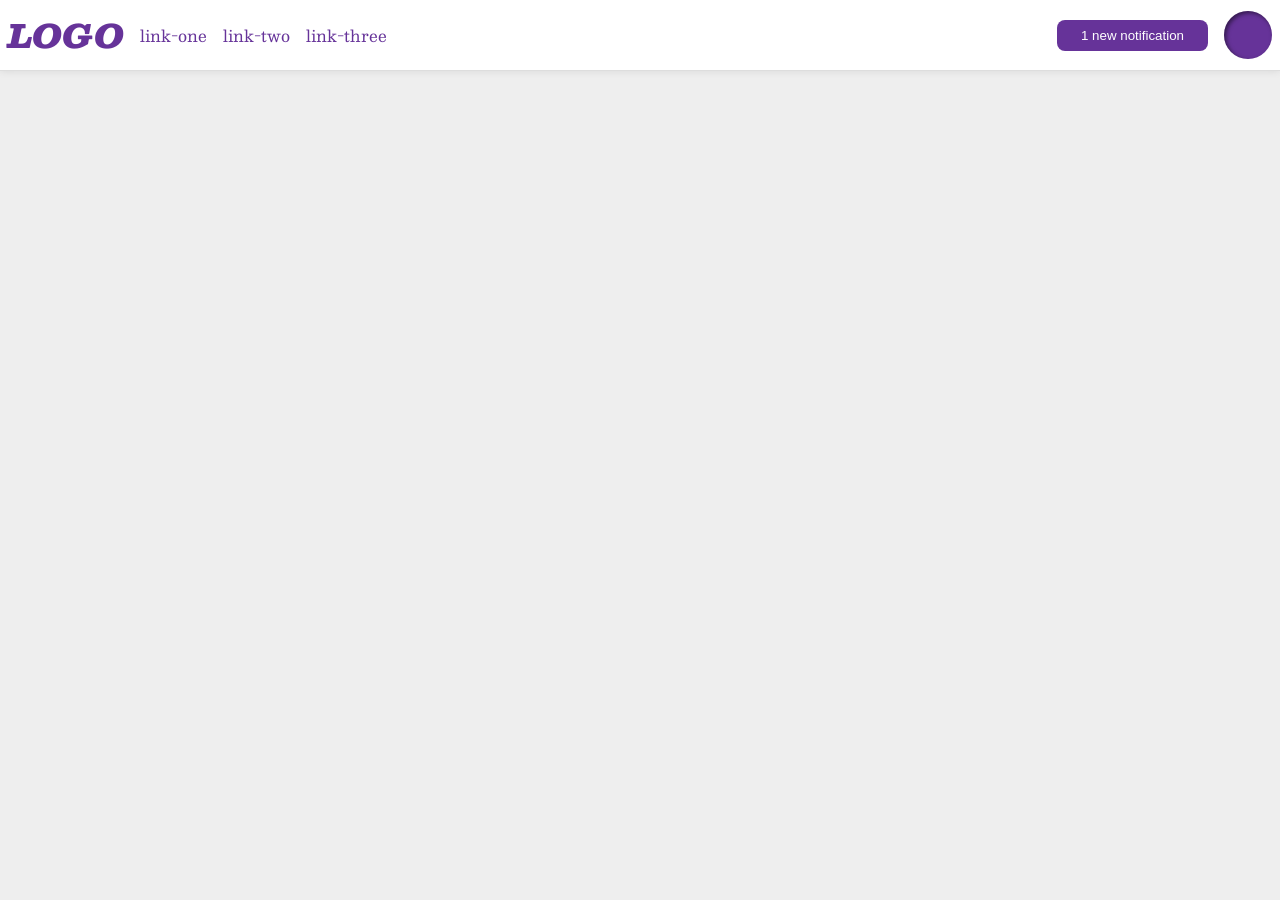
<file: foundations/flex/03-flex-header-2/index.html>
<!DOCTYPE html>
<html lang="en">
  <head>
    <meta charset="UTF-8">
    <meta http-equiv="X-UA-Compatible" content="IE=edge">
    <meta name="viewport" content="width=device-width, initial-scale=1.0">
    <title>Flex Header 2</title>
    <link rel="stylesheet" href="style.css">
  </head>
  <body>
    <div class="header">
      <div class="left">
        <div class="logo">
          LOGO
        </div>
        <ul class="links">
          <li><a href="https://google.com">link-one</a></li>
          <li><a href="https://google.com">link-two</a></li>
          <li><a href="https://google.com">link-three</a></li>
        </ul>
      </div>
      <div class="right">
        <button class="notifications">
          1 new notification
        </button>
        <div class="profile-image"></div>
      </div>
    </div>
  </body>
</html>
</file>
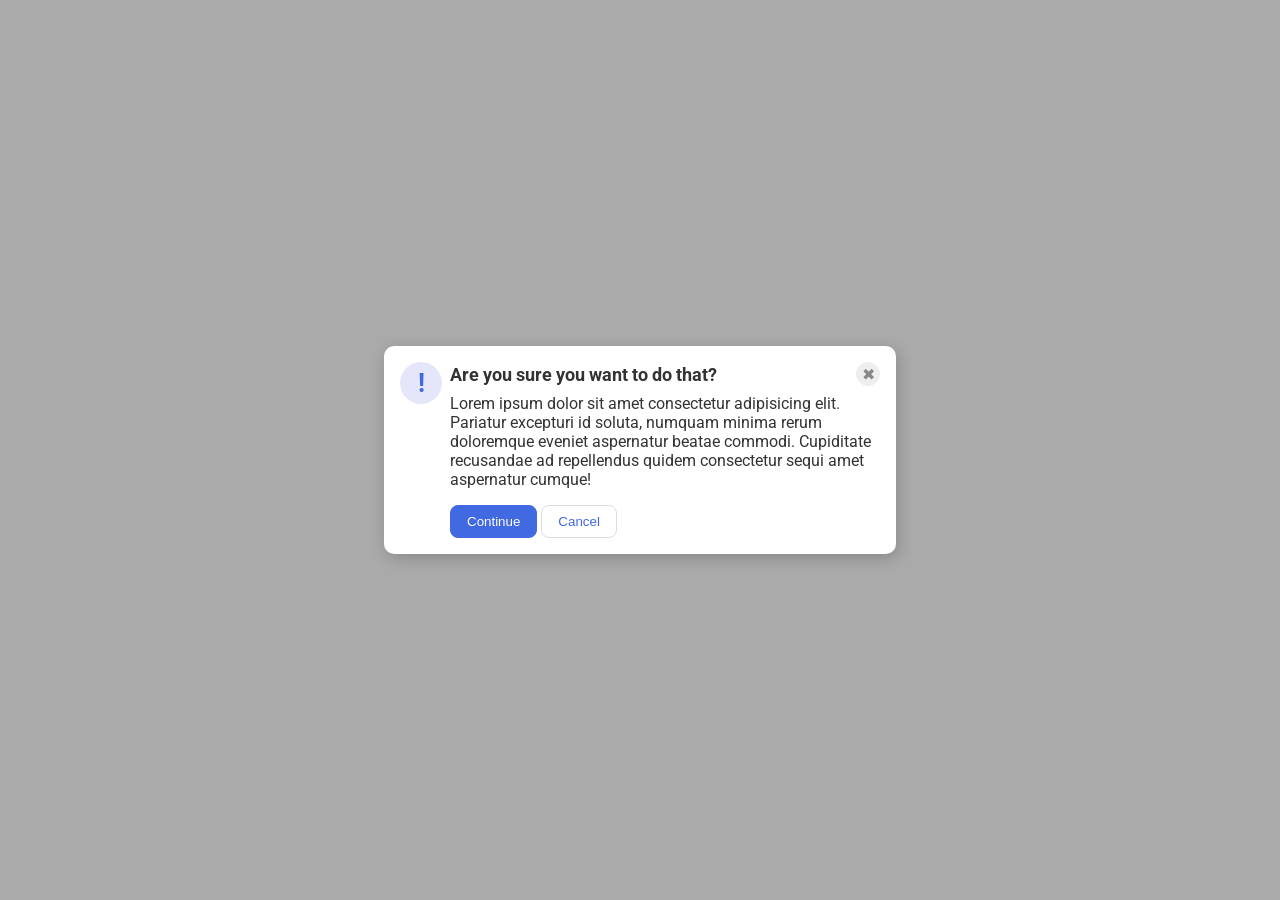
<file: foundations/flex/05-flex-modal/index.html>
<!DOCTYPE html>
<html lang="en">
  <head>
    <meta charset="UTF-8">
    <meta http-equiv="X-UA-Compatible" content="IE=edge">
    <meta name="viewport" content="width=device-width, initial-scale=1.0">
    <link rel="stylesheet" href="style.css">
    <title>Modal</title>
  </head>
  <body>
    <div class="modal">
      <div class="icon">!</div>

      <div class="container">
        
        <div class="header">Are you sure you want to do that?
          <button class="close-button">✖</button>
        </div>
        <div class="text">Lorem ipsum dolor sit amet consectetur adipisicing elit. Pariatur excepturi id soluta, numquam minima rerum doloremque eveniet aspernatur beatae commodi. Cupiditate recusandae ad repellendus quidem consectetur sequi amet aspernatur cumque!</div>
        <button class="continue">Continue</button>
        <button class="cancel">Cancel</button>
      </div>
    </div>
  </body>
</html>
</file>
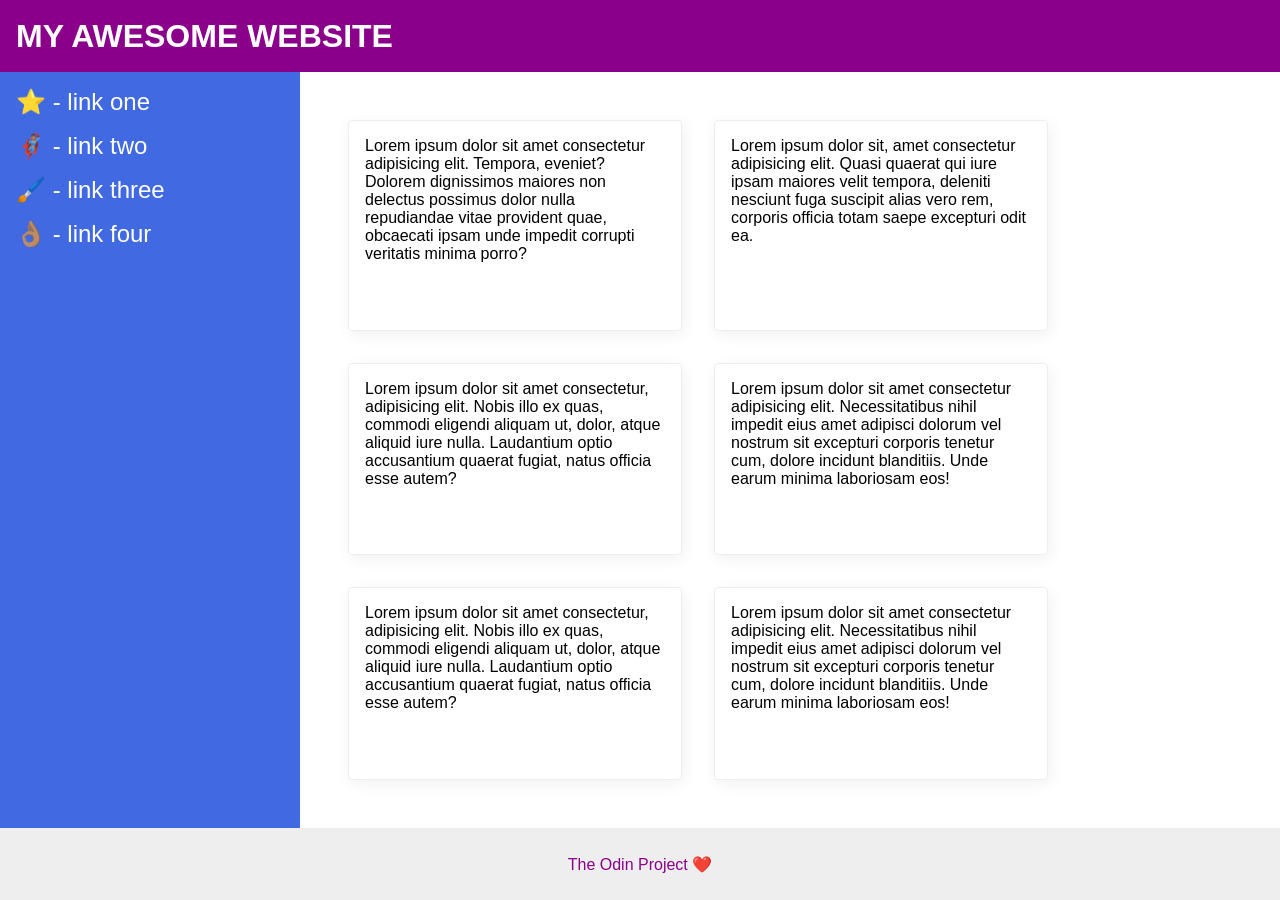
<file: foundations/flex/07-flex-layout-2/index.html>
<!DOCTYPE html>
<html lang="en">
  <head>
    <meta charset="UTF-8">
    <meta http-equiv="X-UA-Compatible" content="IE=edge">
    <meta name="viewport" content="width=device-width, initial-scale=1.0">
    <title>The Holy Grail</title>
    <link rel="stylesheet" href="style.css">
  </head>
  <body>
    <div class="header">
      MY AWESOME WEBSITE
    </div>
    <div class="body">
      <div class="sidebar">
        <ul>
          <li><a href="#">⭐ - link one</a></li>
          <li><a href="#">🦸🏽‍♂️ - link two</a></li>
          <li><a href="#">🖌️ - link three</a></li>
          <li><a href="#">👌🏽 - link four</a></li>
        </ul>
      </div>
      <div class="container">
        <div class="card">Lorem ipsum dolor sit amet consectetur adipisicing elit. Tempora, eveniet? Dolorem dignissimos maiores non delectus possimus dolor nulla repudiandae vitae provident quae, obcaecati ipsam unde impedit corrupti veritatis minima porro?</div>
        <div class="card">Lorem ipsum dolor sit, amet consectetur adipisicing elit. Quasi quaerat qui iure ipsam maiores velit tempora, deleniti nesciunt fuga suscipit alias vero rem, corporis officia totam saepe excepturi odit ea.</div>
        <div class="card">Lorem ipsum dolor sit amet consectetur, adipisicing elit. Nobis illo ex quas, commodi eligendi aliquam ut, dolor, atque aliquid iure nulla. Laudantium optio accusantium quaerat fugiat, natus officia esse autem?</div>
        <div class="card">Lorem ipsum dolor sit amet consectetur adipisicing elit. Necessitatibus nihil impedit eius amet adipisci dolorum vel nostrum sit excepturi corporis tenetur cum, dolore incidunt blanditiis. Unde earum minima laboriosam eos!</div>
        <div class="card">Lorem ipsum dolor sit amet consectetur, adipisicing elit. Nobis illo ex quas, commodi eligendi aliquam ut, dolor, atque aliquid iure nulla. Laudantium optio accusantium quaerat fugiat, natus officia esse autem?</div>
        <div class="card">Lorem ipsum dolor sit amet consectetur adipisicing elit. Necessitatibus nihil impedit eius amet adipisci dolorum vel nostrum sit excepturi corporis tenetur cum, dolore incidunt blanditiis. Unde earum minima laboriosam eos!</div>
      </div>
    </div>
    <div class="footer">
      The Odin Project ❤️
    </div>
  </body>
</html>
</file>
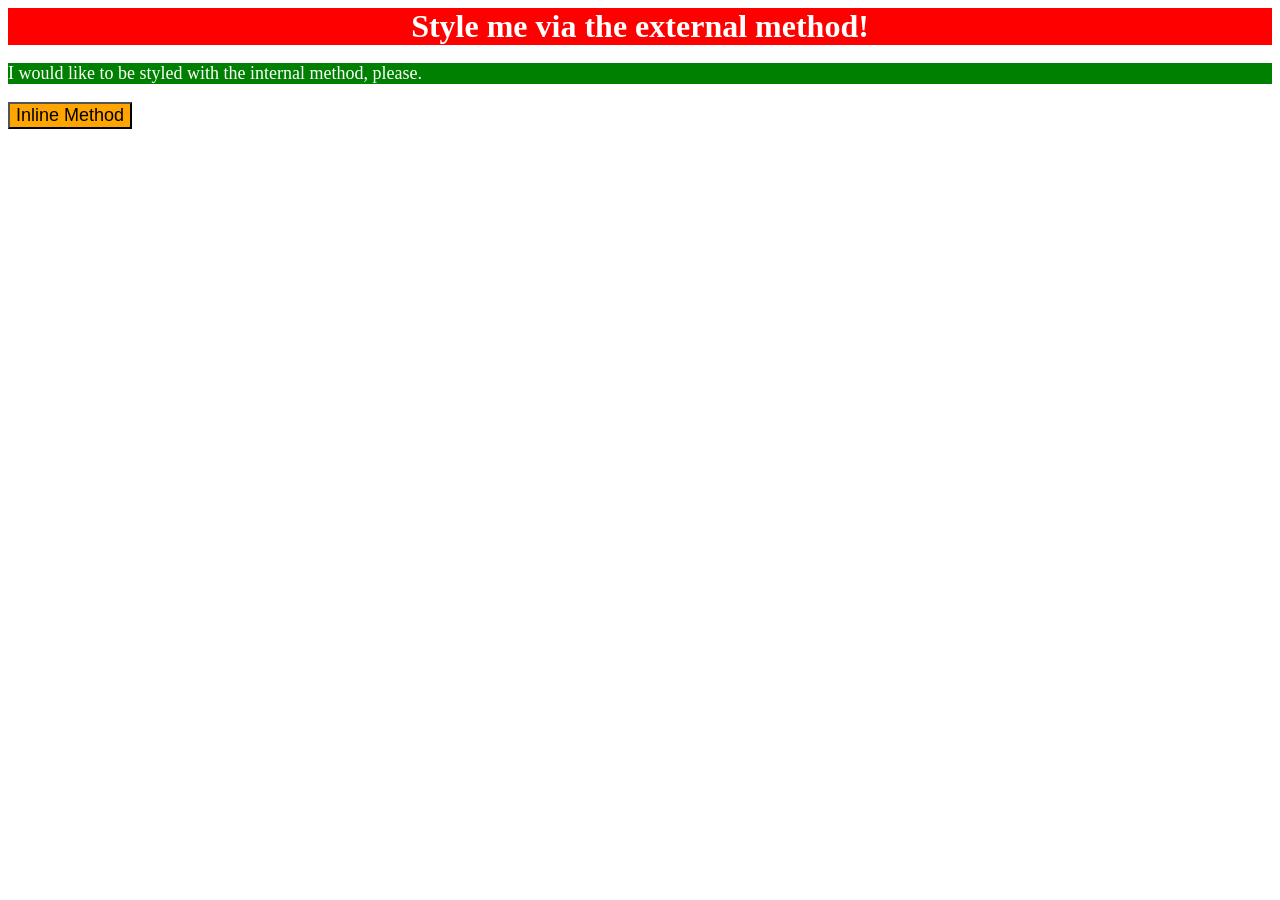
<file: foundations/intro-to-css/01-css-methods/index.html>
<!DOCTYPE html>
<html lang="en">
  <head>
    <meta charset="UTF-8">
    <meta http-equiv="X-UA-Compatible" content="IE=edge">
    <meta name="viewport" content="width=device-width, initial-scale=1.0">
    <title>Methods for Adding CSS</title>
    <link rel="stylesheet" href="style.css">

    <style>
      p {
          background-color: green;
          color: white;
          font-size: 18px;
      }
    </style>
  </head>
  <body>
    <div>Style me via the external method!</div>
    <p>I would like to be styled with the internal method, please.</p>
    <button style="background-color: orange; font-size: 18px;">Inline Method</button>
  </body>
</html>
</file>
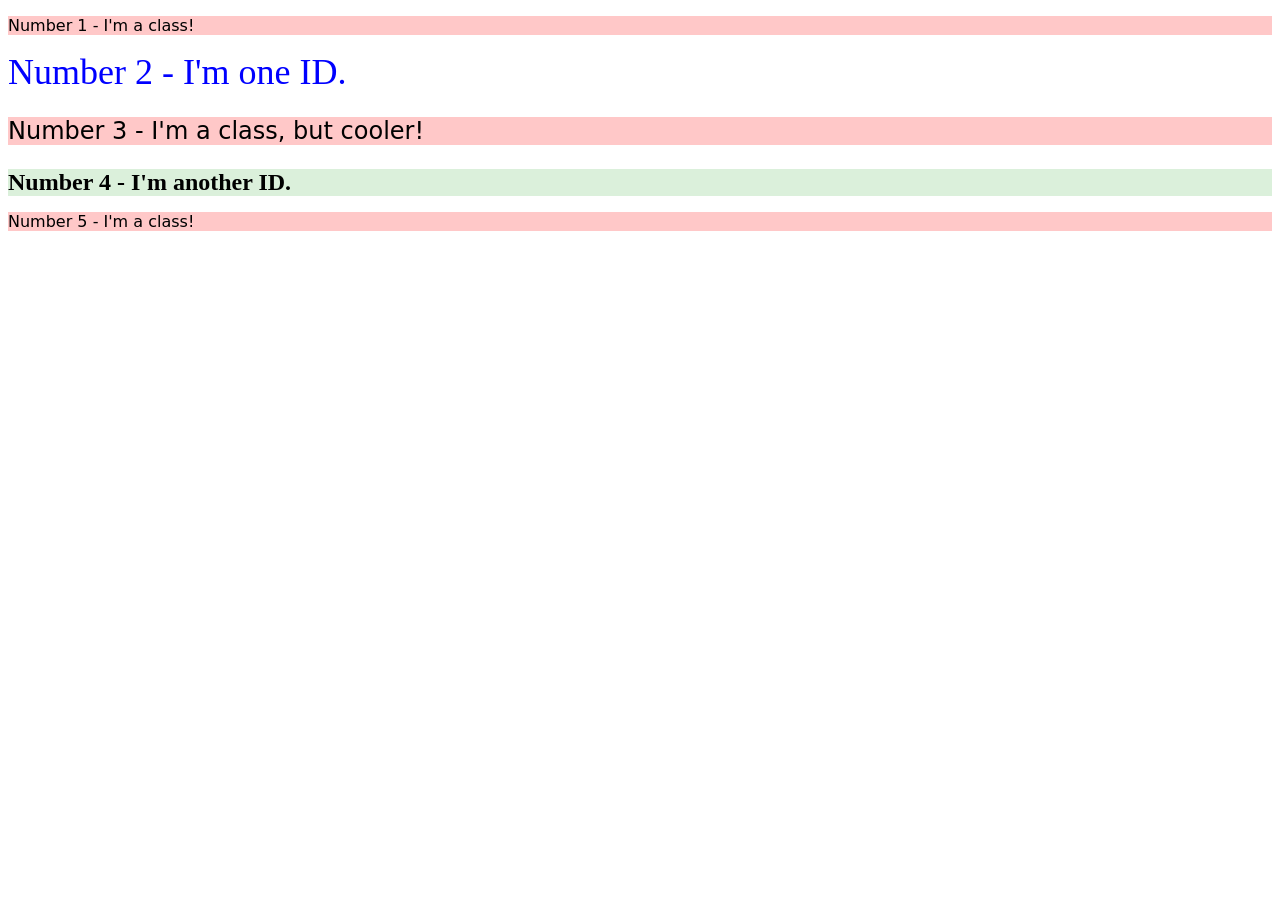
<file: foundations/intro-to-css/02-class-id-selectors/index.html>
<!DOCTYPE html>
<html lang="en">
  <head>
    <meta charset="UTF-8">
    <meta http-equiv="X-UA-Compatible" content="IE=edge">
    <meta name="viewport" content="width=device-width, initial-scale=1.0">
    <title>Class and ID Selectors</title>
    <link rel="stylesheet" href="style.css">
  </head>
  <body>
    <p class="odd">Number 1 - I'm a class!</p>
    <div id="second">Number 2 - I'm one ID.</div>
    <p class="odd third">Number 3 - I'm a class, but cooler!</p>
    <div id="fourth">Number 4 - I'm another ID.</div>
    <p class="odd">Number 5 - I'm a class!</p>
  </body>
</html>
</file>
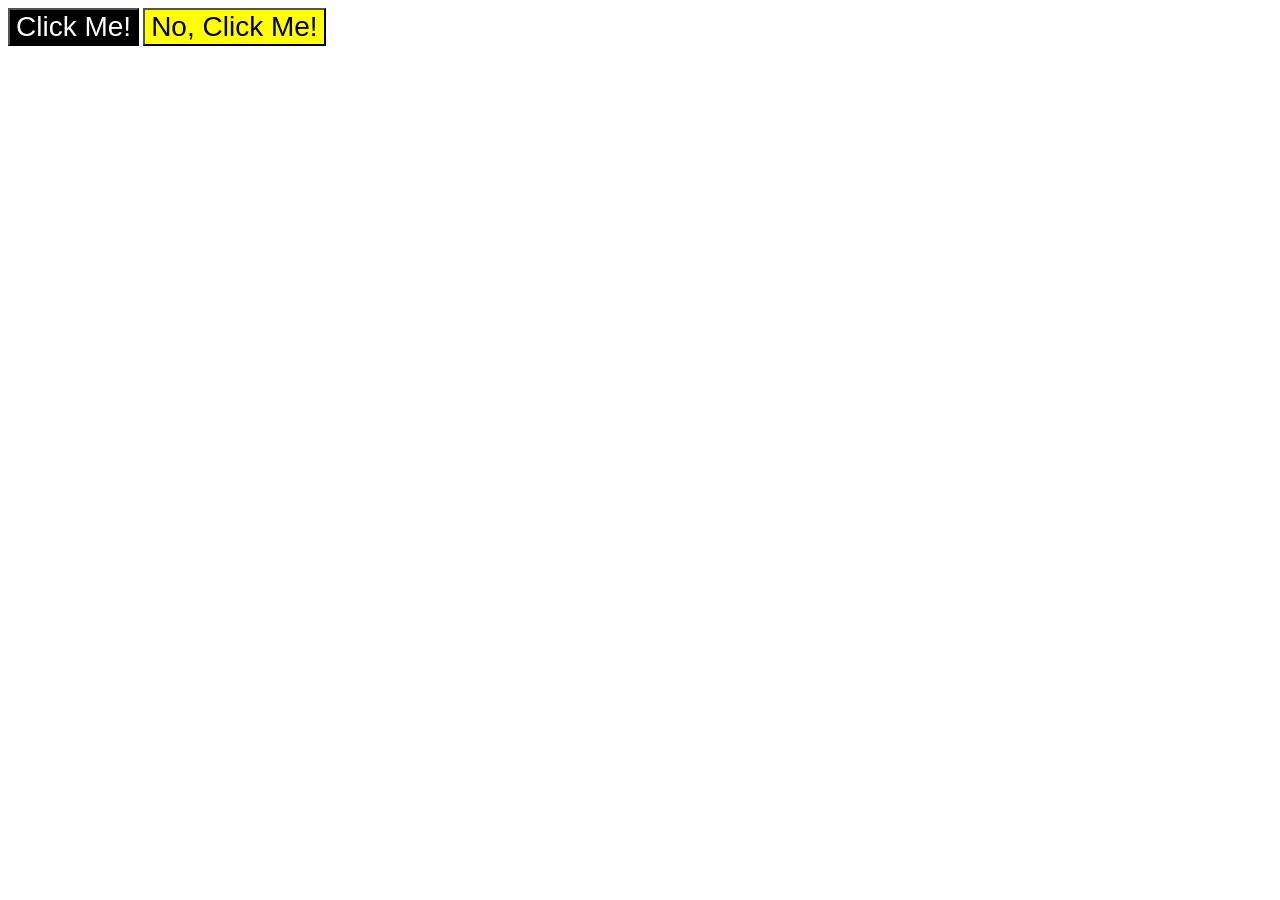
<file: foundations/intro-to-css/03-grouping-selectors/index.html>
<!DOCTYPE html>
<html lang="en">
  <head>
    <meta charset="UTF-8">
    <meta http-equiv="X-UA-Compatible" content="IE=edge">
    <meta name="viewport" content="width=device-width, initial-scale=1.0">
    <title>Grouping Selectors</title>
    <link rel="stylesheet" href="style.css">
  </head>
  <body>
    <button class="first">Click Me!</button>
    <button class="second">No, Click Me!</button>
  </body>
</html>
</file>
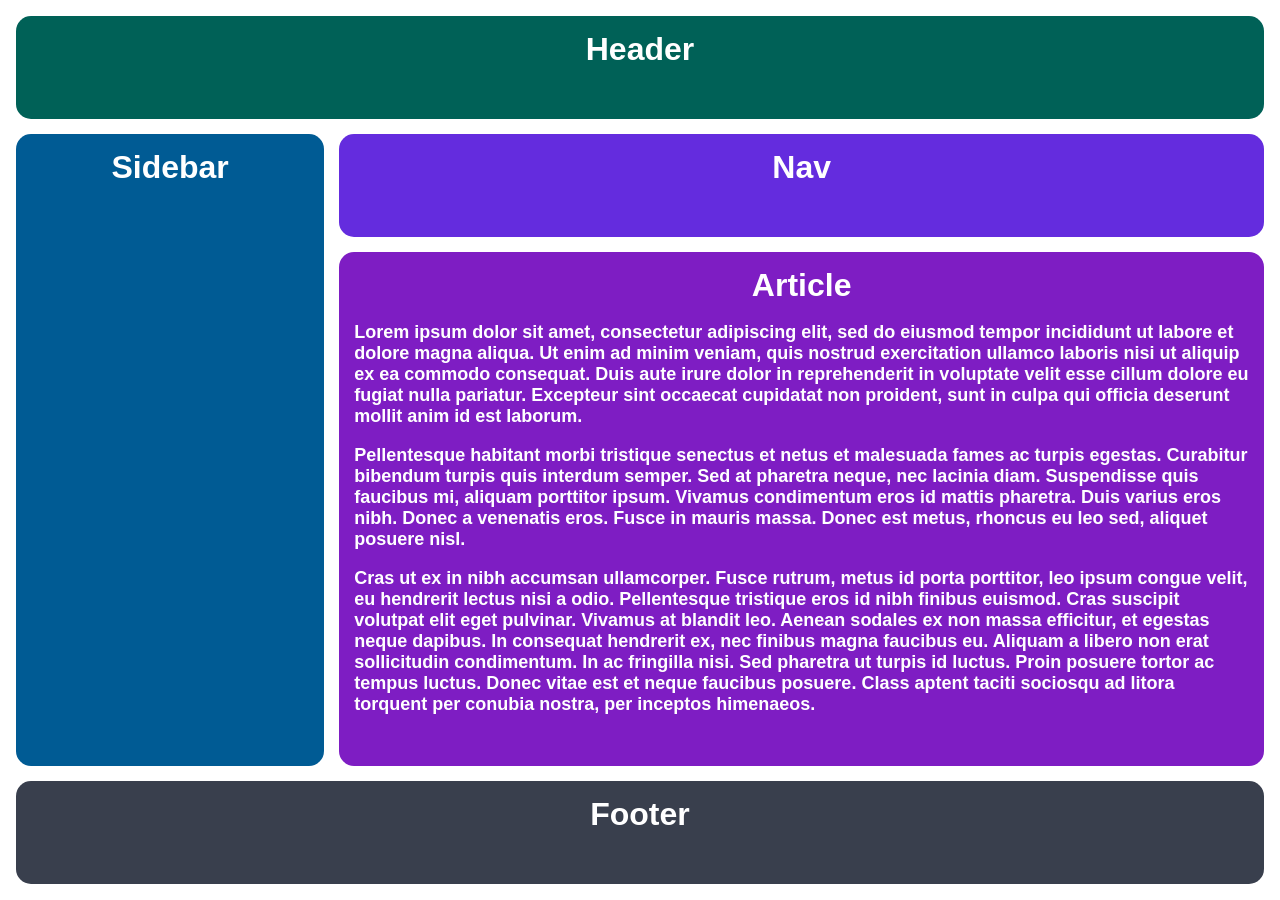
<file: intermediate-html-css/advanced-grid/01-responsive-holy-grail/index.html>
<!DOCTYPE html>
<html lang="en">
  <head>
    <meta charset="UTF-8">
    <meta http-equiv="X-UA-Compatible" content="IE=edge">
    <meta name="viewport" content="width=device-width, initial-scale=1.0">
    <title>Responsive Holy Grail</title>
    <link rel="stylesheet" href="style.css">
  </head>
  <body>
    <div class="container">
      <div class="header">Header</div>
      <div class="sidebar">Sidebar</div>
      <div class="nav">Nav</div>
      <div class="article">Article
        <p>Lorem  ipsum dolor sit amet, consectetur adipiscing elit, sed do eiusmod tempor incididunt ut labore et dolore magna aliqua. Ut enim ad minim veniam, quis nostrud exercitation ullamco laboris nisi ut aliquip ex ea commodo consequat. Duis aute irure dolor in reprehenderit in voluptate velit esse cillum dolore eu fugiat nulla pariatur. Excepteur sint occaecat cupidatat non proident, sunt in culpa qui officia deserunt mollit anim id est laborum.</p>
        <p>Pellentesque habitant morbi tristique senectus et netus et malesuada fames ac turpis egestas. Curabitur bibendum turpis quis interdum semper. Sed at pharetra neque, nec lacinia diam. Suspendisse quis faucibus mi, aliquam porttitor ipsum. Vivamus condimentum eros id mattis pharetra. Duis varius eros nibh. Donec a venenatis eros. Fusce in mauris massa. Donec est metus, rhoncus eu leo sed, aliquet posuere nisl.</p>
        <p>Cras ut ex in nibh accumsan ullamcorper. Fusce rutrum, metus id porta porttitor, leo ipsum congue velit, eu hendrerit lectus nisi a odio. Pellentesque tristique eros id nibh finibus euismod. Cras suscipit volutpat elit eget pulvinar. Vivamus at blandit leo. Aenean sodales ex non massa efficitur, et egestas neque dapibus. In consequat hendrerit ex, nec finibus magna faucibus eu. Aliquam a libero non erat sollicitudin condimentum. In ac fringilla nisi. Sed pharetra ut turpis id luctus. Proin posuere tortor ac tempus luctus. Donec vitae est et neque faucibus posuere. Class aptent taciti sociosqu ad litora torquent per conubia nostra, per inceptos himenaeos.</p>
      </div>
      <div class="footer">Footer</div>
    </div>
  </body>
</html>
</file>
<file: foundations/flex/03-flex-header-2/style.css>
/* this is some magical font-importing.  
you'll learn about it later. */
@import url('https://fonts.googleapis.com/css2?family=Besley:ital,wght@0,400;1,900&display=swap');

body {
  margin: 0;
  background: #eee;
  font-family: Besley, serif;
}

.header {
  background: white;
  border-bottom: 1px solid #ddd;
  box-shadow: 0 0 8px rgba(0,0,0,.1);
  display: flex;
  justify-content: space-between;
  padding: 8px;
}

.left, .right {
  display: flex;
  align-items: center;
  gap: 16px;
}

.profile-image {
  background: rebeccapurple;
  box-shadow: inset 2px 2px 4px rgba(0,0,0,.5);
  border-radius: 50%;
  width: 48px;
  height: 48px;
}

.logo {
  color: rebeccapurple;
  font-size: 32px;
  font-weight: 900;
  font-style: italic;
}

button {
  border: none;
  border-radius: 8px;
  background: rebeccapurple;
  color: white;
  padding: 8px 24px;
}

a {
  /* this removes the line under our links */
  text-decoration: none;
  color: rebeccapurple;
}

ul {
  list-style-type: none;
  display: flex;
  padding: 0px;
  margin: 0px;
  gap: 16px;
}
</file>
<file: foundations/flex/05-flex-modal/style.css>
@import url('https://fonts.googleapis.com/css2?family=Roboto:wght@400;700&display=swap');

html, body {
  height: 100%;
}

body {
  font-family: Roboto, sans-serif;
  margin: 0;
  background: #aaa;
  color: #333;
  /* I'll give you this one for free lol */
  display: flex;
  align-items: center;
  justify-content: center;
}

.modal {
  background: white;
  width: 480px;
  border-radius: 10px;
  box-shadow: 2px 4px 16px rgba(0,0,0,.2);
  display: flex;
  padding: 16px;
  gap: 8px;
}

.header {
  display: flex;
  align-items: center;
  justify-content: space-between;
  font-size: 18px;
  font-weight: 700;
  margin-bottom: 8px;
}

.text {
  margin-bottom: 16px;
}

.icon {
  color: royalblue;
  font-size: 26px;
  font-weight: 700;
  background: lavender;
  width: 42px;
  height: 42px;
  border-radius: 50%;
  display: flex;
  align-items: center;
  justify-content: center;
  flex-shrink: 0;
}

.close-button {
  background: #eee;
  border-radius: 50%;
  color: #888;
  font-weight: 400;
  font-size: 16px;
  height: 24px;
  width: 24px;
  display: flex;
  align-items: center;
  justify-content: center;
  border: 1px solid #eee;
  padding: 0;
}

button {
  cursor: pointer;
  padding: 8px 16px;
  border-radius: 8px;
}

button.continue {
  background: royalblue;
  border: 1px solid royalblue;
  color: white;
}

button.cancel {
  background: white;
  border: 1px solid #ddd;
  color: royalblue;
}
</file>
<file: foundations/flex/07-flex-layout-2/style.css>
body {
  font-family: -apple-system, BlinkMacSystemFont, 'Segoe UI', Roboto, Oxygen, Ubuntu, Cantarell, 'Open Sans', 'Helvetica Neue', sans-serif;
  margin: 0;
  min-height: 100vh;
  display: flex;
  flex-direction: column;
}

.header {
  height: 72px;
  background: darkmagenta;
  color: white;
  font-size: 32px;
  font-weight: 900;
  display: flex;
  align-items: center;
  padding: 0 16px;
}

.footer {
  height: 72px;
  background: #eee;
  color: darkmagenta;
  display: flex;
  justify-content: center;
  align-items: center;
}

.sidebar {
  width: 300px;
  background: royalblue;
  box-sizing: border-box;
  flex-shrink: 0;
  padding: 16px;
}

.card {
  border: 1px solid #eee;
  box-shadow: 2px 4px 16px rgba(0,0,0,.06);
  border-radius: 4px;
  padding: 16px;
  width: 300px;
}

.body {
  display: flex;
  flex: 1;
}

.container {
  padding: 48px;
  display: flex;
  flex-wrap: wrap;
  gap: 32px;
}

ul {
  list-style-type: none;
  margin: 0;
  padding: 0;
}

li {
  margin-bottom: 16px;
}

a {
  color: white;
  text-decoration: none;
  font-size: 24px;
}
</file>
<file: foundations/intro-to-css/01-css-methods/style.css>
div {
    background-color: red;
    color: white;
    font-size: 32px;
    text-align: center;
    font-weight: bold;
}
</file>
<file: foundations/intro-to-css/02-class-id-selectors/style.css>
.odd {
    background-color: rgb(255, 200, 200);
    font-family: Verdana, "DejaVu Sans", sans-serif;
}

#second {
    color: #0000FF;
    font-size: 36px;
}

.third {
    font-size: 24px;
}

#fourth {
    background-color: hsl(120, 40%, 90%);
    font-size: 24px;
    font-weight: bold;
}
</file>
<file: foundations/intro-to-css/03-grouping-selectors/style.css>
.first {
    background-color: black;
    color: white;
}

.second {
    background-color: yellow;
}

.first,
.second {
    font-size: 28px;
    font-family: Helvetica, 'Times New Roman', sans-serif;
}
</file>
<file: intermediate-html-css/advanced-grid/01-responsive-holy-grail/style.css>
body,
html {
  height: 100%;
  margin: 0;
}

.container {
  text-align: center;
  height: 100%;
  padding: 16px;
  box-sizing: border-box;
  display: grid;
  gap: 15px;
  grid-template-rows: 1fr 1fr 5fr 1fr;
  grid-template-columns: 1fr 3fr;
}

.container div {
  padding: 15px;
  font-size: 32px;
  font-family: Helvetica;
  font-weight: bold;
  color: white;
  border-radius: 15px;
}

.header {
  background-color: #006157;
  grid-column: 1 / 3;
}

.sidebar {
  background-color: #005B94;
  grid-row: 2 / 4;
}

.nav {
  background-color: #642cde;
}

.article {
  background-color: #7E1DC3;
}

.article p {
  font-size: 18px;
  font-family: sans-serif;
  color: white;
  text-align: left;
}

.footer {
  background-color: #393f4d;
  grid-column: 1 / 3;
}
</file>
